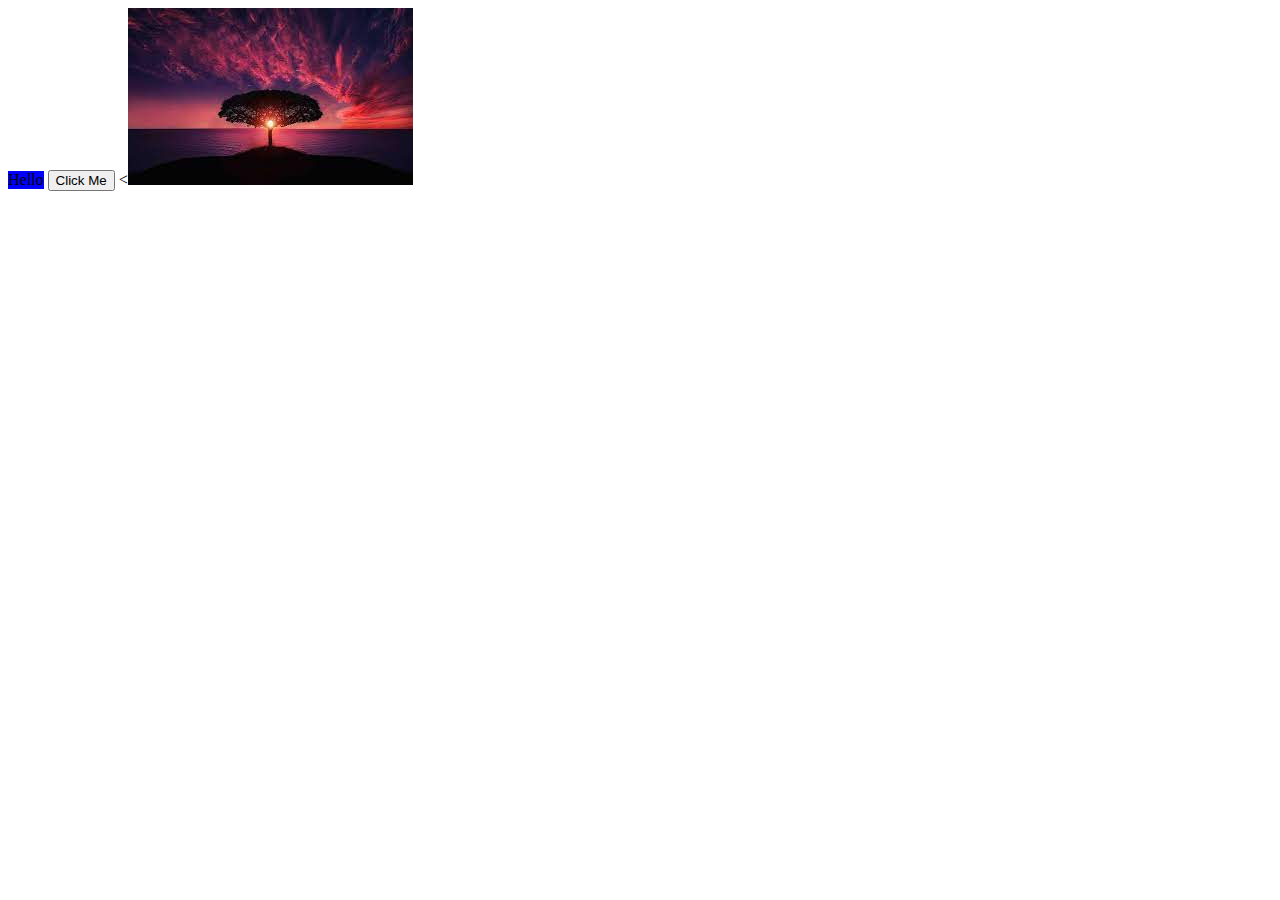
<file: aravind.html>
<!DOCTYPE html>
<html lang="en">
<head>
    <meta charset="UTF-8">
    <meta http-equiv="X-UA-Compatible" content="IE=edge">
    <meta name="viewport" content="width=device-width, initial-scale=1.0">
    <title>Document</title>
    <link rel="stylesheet" href="index.css">
    <link href="https://fonts.googleapis.com/icon?family=Material+Icons"
      rel="stylesheet">
     
</head>
<body>
     <p class="test1 test2" name="mowa" id="test">Hello</p>
     <button onclick="CallMe()">Click Me</button>
     <<img src="./download.jpg" >
     <script src="./test.js"></script>
</body>
</html>
</file>
<file: index.css>
p{
    background-color: blue ;
    display: inline-block ;
}

.mowa {
    background-color:red ; 
}
</file>
